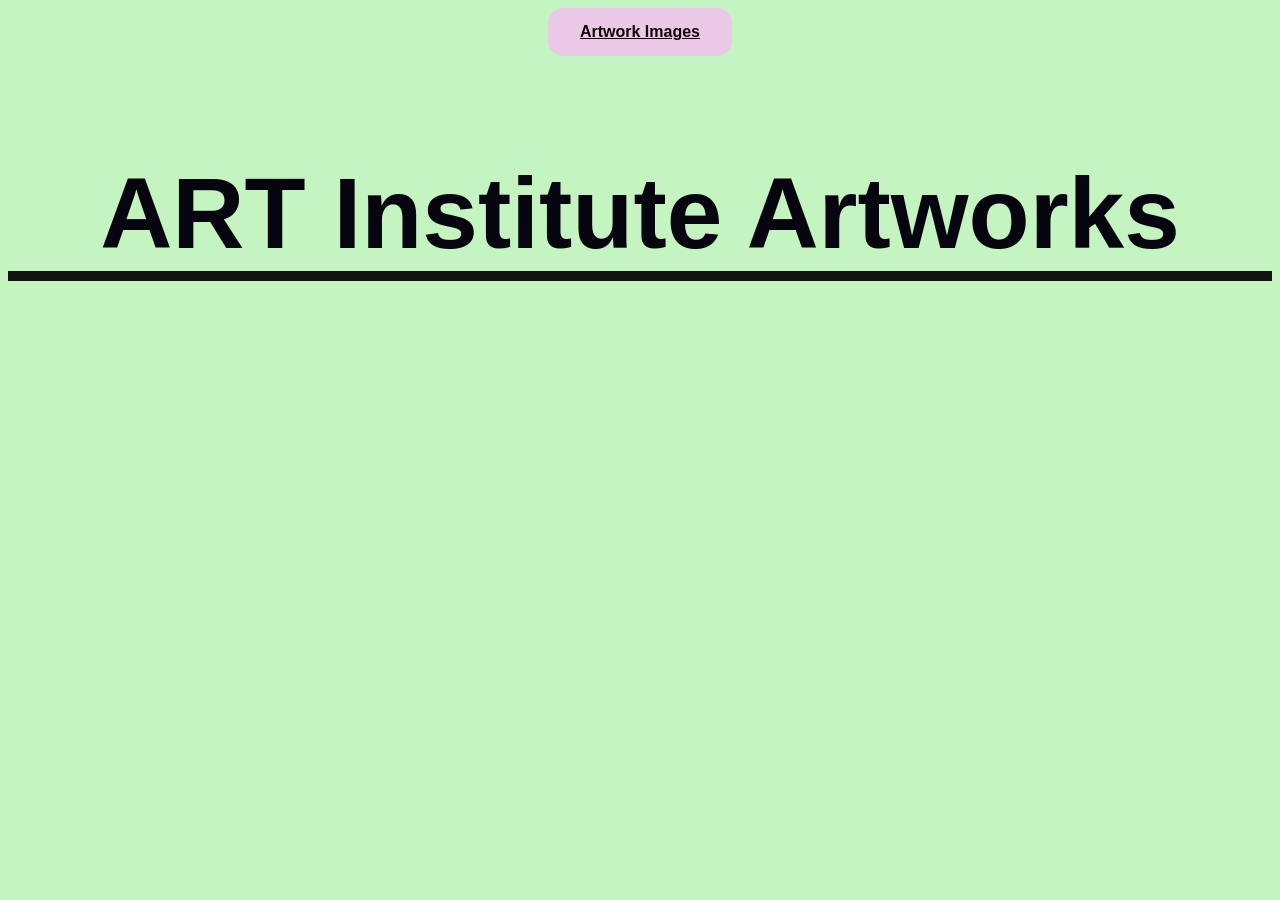
<file: index.html>
<!DOCTYPE html>
<html>
    <header>
        <a href="images.html" class="imageheader"> Artwork Images</a>
    </header>
    <head>
        <title> OPEN API SOURCE PROJECT</title>
        <link rel="stylesheet" href="index.css">
    </head>

    <body>
        <h1> ART Institute Artworks</h1>
         <!-- <a href="images.html">See Artwork Images</a> -->
        <!-- <div id="art-page"></div> -->
        
           <div id="art-page"></div>  
            <div id="art"></div>
        
        <!-- <div id="art"></div> -->
        <nav>
    <!-- <a href="images.html">See Artwork Images</a> -->
</nav>
 <script src="index.js"></script>
    </body>
</html>
</file>
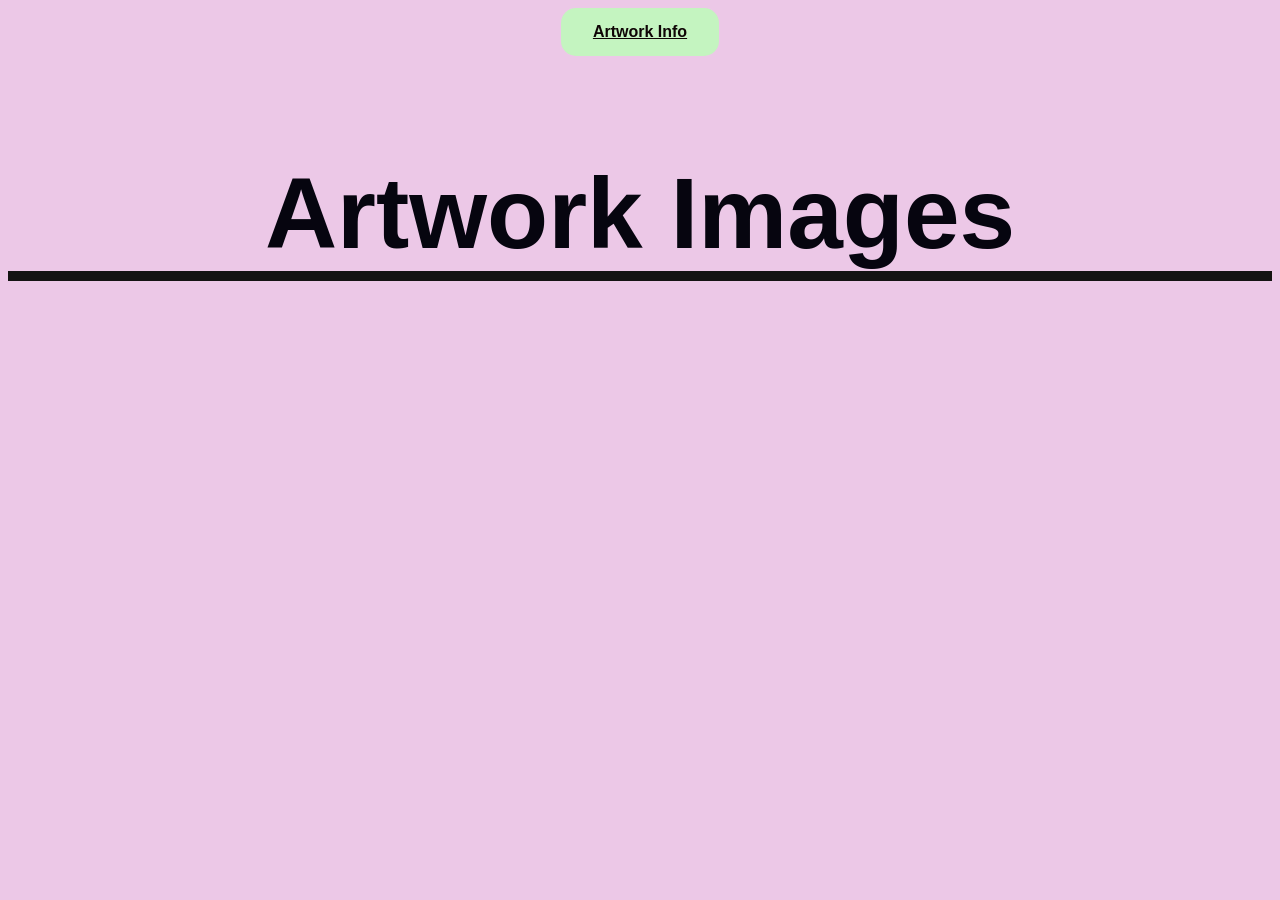
<file: images.html>
<!DOCTYPE html>
<html>
     <header>
        <a href="index.html" class="indexheader"> Artwork Info</a>
    </header>
    <head>
        <title>
            OPEN API SOURCE PROJECT - IMAGES
        </title>
        <link rel="stylesheet" href="images.css">
    </head>

    <body>
        <h1> Artwork Images</h1>
        <nav>
            <!-- <a href ="index.html">See Artwork Artist and Title</a> -->
              <div id="image-page"></div>
        </nav>
        <!-- <div id="image-page"></div> -->
    </body>
    <script src="images.js"></script>
</html>
</file>
<file: index.css>
body {
    background-color: rgb(196, 244, 192);
    text-align: center;
}
/* Title Styling */
h1{
    font-family: 'Cursive', 'Arial', sans-serif; 
    color: rgb(6, 5, 15);
    margin-top: 100px;
    font-size: 100px;
    border-bottom: 100px solid rgb(20, 19, 19);
    border-bottom-width: 10px;
}
/* artist name styling// */
.whole_container p {
    font-family: 'Cursive', 'Arial', sans-serif; 
    font-size: 18px;               
    text-align: center;            
    color: #333;                   
    margin: 0 0 10px 0;           
    letter-spacing: 0.5px;        
    text-shadow: 1px 1px 2px rgba(0,0,0,0.1); 
    transition: transform 0.3s, color 0.3s;
}
/* Artwork Name Styling */
.whole_container h3 {
   font-family: 'Cursive', 'Arial', sans-serif; 
    font-size: 22px;      
    color: #1a1a2e;        
    text-align: center;     
    margin: 10px 0;         
    letter-spacing: 1px;  

}
.whole_container {

    display: grid;
    grid-template-rows: auto; 
    gap: 10px;                
    padding: 20px;             
    max-width: 1200px;
    margin:0 auto;  
    margin-bottom: 30px;     
    background: #f1e0af;     
    border-radius: 15px;       
    box-shadow: 0 4px 10px rgba(0,0,0,0.2); 
    transition: transform 0.3s, box-shadow 0.3s; 
    
}
/* link to artwork images */
.myButton2images {
     background-color: rgb(236, 200, 231);
  border: none;
  color: rgb(15, 5, 5);
  font-family: 'Cursive', 'Arial', sans-serif;
  font-weight: bolder; 
  padding: 15px 32px;
  max-width: 500px;
  text-align: center;
   margin:0 auto;
  display: inline-block;
  border-radius: 15px; 
  font-size: 16px;
  cursor: pointer;
}
/* header link to artinfo */
.imageheader {   
background-color: rgb(236, 200, 231);
  border: #1a1a2e;
  color: rgb(15, 5, 5);
  font-family: 'Cursive', 'Arial', sans-serif;
  font-weight: bolder; 
  padding: 15px 32px;
  max-width: 500px;
  text-align: left;
   margin:auto;
  display: inline-block;
  border-radius: 15px; 
  font-size: 16px;
  cursor: pointer;
    

}
</file>
<file: images.css>
body {
    background-color: rgb(236, 200, 231);
    text-align: center;
}
/* Title Styling */
h1{
    font-family: 'Cursive', 'Arial', sans-serif; 
    color: rgb(6, 5, 15);
    margin-top: 100px;
    font-size: 100px;
    border-bottom: 100px solid rgb(20, 19, 19);
    border-bottom-width: 10px;
}
.image_container {
    display: grid;
    grid-template-rows: auto 1fr auto; /* title, image, link */
    gap: 10px;
    padding: 15px;
    background-color: #f1e0af;
    border-radius: 15px;
    box-shadow: 0 4px 10px rgba(0,0,0,0.2);
    transition: transform 0.3s, box-shadow 0.3s;
}

.whole_container img {
    width: 100%;         /* fill container width */
    height: auto;        /* maintain aspect ratio */
    display: block;
    border-radius: 10px; /* optional rounded corners */
}
#image-page {
    display: grid;
    grid-template-columns: repeat(auto-fill, minmax(250px, 1fr)); /* responsive columns */
    gap: 20px;       /* space between cards */
    padding: 20px;   /* space around edges */
    max-width: 1200px;
    margin: 0 auto;  /* center the grid */
}

.image_container img {
    width: 100%;      
    height: auto;     
    border-radius: 10px;
    display: block;
}
.image_container h3 {
    font-family: 'Cursive', Arial, sans-serif;
    font-size: 18px;
    text-align: center;
    margin: 0;
    color: #1a1a2e;
}

.button4artist {
     background-color: rgb(196, 244, 192);
  border: none;
  color: rgb(15, 5, 5);
  font-family: 'Cursive', 'Arial', sans-serif;
  font-weight: bolder; 
  padding: 15px 32px;
  max-width: 500px;
  text-align: center;
   margin:0 auto;
  display: inline-block;
  border-radius: 15px; 
  font-size: 16px;
  cursor: pointer;
}
/* header link to artwork */
.indexheader {   
background-color: rgb(196, 244, 192);
  border: #1a1a2e;
  color: rgb(15, 5, 5);
  font-family: 'Cursive', 'Arial', sans-serif;
  font-weight: bolder; 
  padding: 15px 32px;
  max-width: 500px;
  text-align: left;
   margin:auto;
  display: inline-block;
  border-radius: 15px; 
  font-size: 16px;
  cursor: pointer;
    

}
</file>
